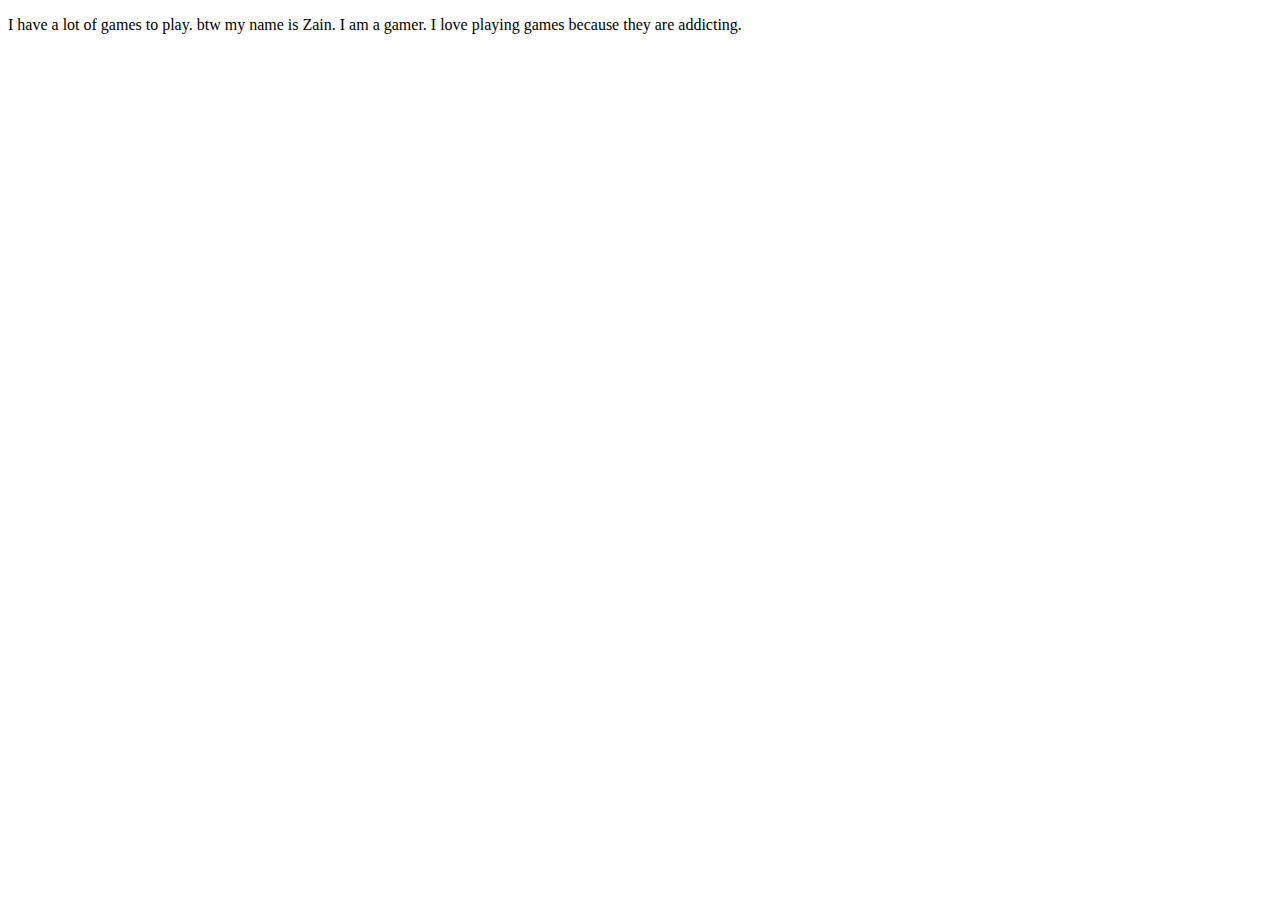
<file: story.html>
<!DOCTYPE HTML>
<html>
<head>
    <title>My Story</title>
    
    </head>
    
    <body>
    <p id="pie">I have a lot of games to play. btw my name is Zain. I am a gamer. I love playing games because they are addicting.</p>
    </body>
      

</html>
</file>
